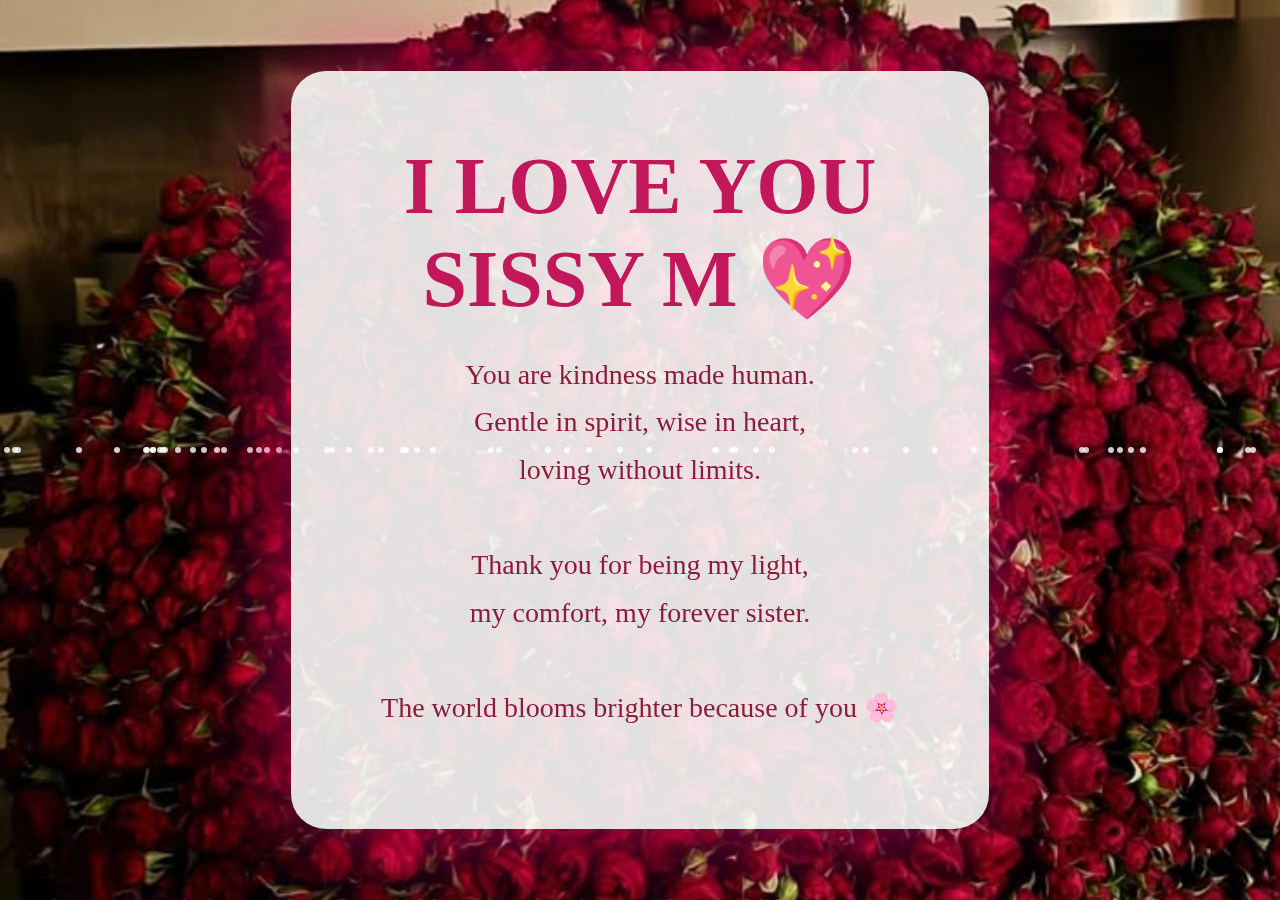
<file: roses.html>
<!DOCTYPE html>
<html lang="en">
<head>
<meta charset="UTF-8">
<title>I Love You Sissy M 💖</title>

<style>
html, body {
  margin: 0;
  padding: 0;
  height: 100%;
  overflow: hidden;
  font-family: 'Georgia', serif;
}

/* 🌸 BACKGROUND */
body {
  background: url("fairy-bg.png") center/cover no-repeat;
  display: flex;
  justify-content: center;
  align-items: center;
}

/* 🎶 MUSIC */
audio {
  display: none;
}

/* 🌹 FLOATING ROSES */
.rose {
  position: fixed;
  top: -10%;
  width: 40px;
  pointer-events: none;
  animation: float linear infinite;
  opacity: 0.95;
}

@keyframes float {
  0% {
    transform: translateX(0) translateY(0) rotate(0deg);
  }
  100% {
    transform: translateX(-120px) translateY(120vh) rotate(360deg);
  }
}

/* ✨ SPARKLES */
.sparkle {
  position: fixed;
  width: 6px;
  height: 6px;
  background: white;
  border-radius: 50%;
  opacity: 0.8;
  animation: sparkle 3s linear infinite;
}

@keyframes sparkle {
  from {
    transform: translateY(0) scale(1);
    opacity: 1;
  }
  to {
    transform: translateY(100vh) scale(0);
    opacity: 0;
  }
}

/* 💖 HEARTS */
.heart {
  position: fixed;
  font-size: 18px;
  animation: heartFloat 6s linear infinite;
  opacity: 0.8;
}

@keyframes heartFloat {
  to {
    transform: translateY(-120vh) rotate(360deg);
    opacity: 0;
  }
}

/* 💌 CENTER MESSAGE */
.message-box {
  position: relative;
  z-index: 10;
  padding: 70px 90px;
  background: rgba(255, 255, 255, 0.88);
  border-radius: 35px;
  box-shadow: 0 0 100px rgba(255, 0, 120, 0.7);
  text-align: center;
}

/* 🌟 GLOWING TEXT */
.message-box h1 {
  font-size: 80px;
  color: #c2185b;
  animation: glow 4s ease-in-out infinite alternate;
  margin: 0;
}

@keyframes glow {
  from {
    text-shadow: 0 0 20px rgba(255, 0, 120, 0.6);
  }
  to {
    text-shadow: 0 0 50px rgba(255, 0, 120, 1);
  }
}

.message-box p {
  margin-top: 25px;
  font-size: 28px;
  color: #8b1c3d;
  line-height: 1.7;
}

/* 📱 MOBILE */
@media (max-width: 600px) {
  .message-box {
    padding: 40px 30px;
  }
  .message-box h1 {
    font-size: 46px;
  }
  .message-box p {
    font-size: 20px;
  }
}
</style>
</head>

<body>

<!-- 🎶 SOFT ROMANTIC MUSIC -->
<audio autoplay loop>
  <source src="https://cdn.pixabay.com/download/audio/2022/03/15/audio_2c1c59c6b7.mp3">
</audio>

<div class="message-box">
  <h1>I LOVE YOU<br>SISSY M 💖</h1>
  <p>
    You are kindness made human.<br>
    Gentle in spirit, wise in heart,<br>
    loving without limits.<br><br>

    Thank you for being my light,<br>
    my comfort, my forever sister.<br><br>

    The world blooms brighter because of you 🌸
  </p>
</div>

<script>
/* 🌹 ROSES */
for (let i = 0; i < 80; i++) {
  const rose = document.createElement("img");
  rose.src = "rose.png";
  rose.className = "rose";
  rose.style.left = Math.random() * 100 + "vw";
  rose.style.animationDuration = 6 + Math.random() * 8 + "s";
  rose.style.animationDelay = Math.random() * 5 + "s";
  rose.style.width = 30 + Math.random() * 30 + "px";
  document.body.appendChild(rose);
}

/* ✨ SPARKLES */
for (let i = 0; i < 60; i++) {
  const s = document.createElement("div");
  s.className = "sparkle";
  s.style.left = Math.random() * 100 + "vw";
  s.style.animationDelay = Math.random() * 3 + "s";
  document.body.appendChild(s);
}

/* 💖 HEARTS */
for (let i = 0; i < 30; i++) {
  const h = document.createElement("div");
  h.className = "heart";
  h.innerHTML = "💖";
  h.style.left = Math.random() * 100 + "vw";
  h.style.bottom = "-20px";
  h.style.animationDuration = 4 + Math.random() * 4 + "s";
  document.body.appendChild(h);
}
</script>

</body>
</html>
</file>
